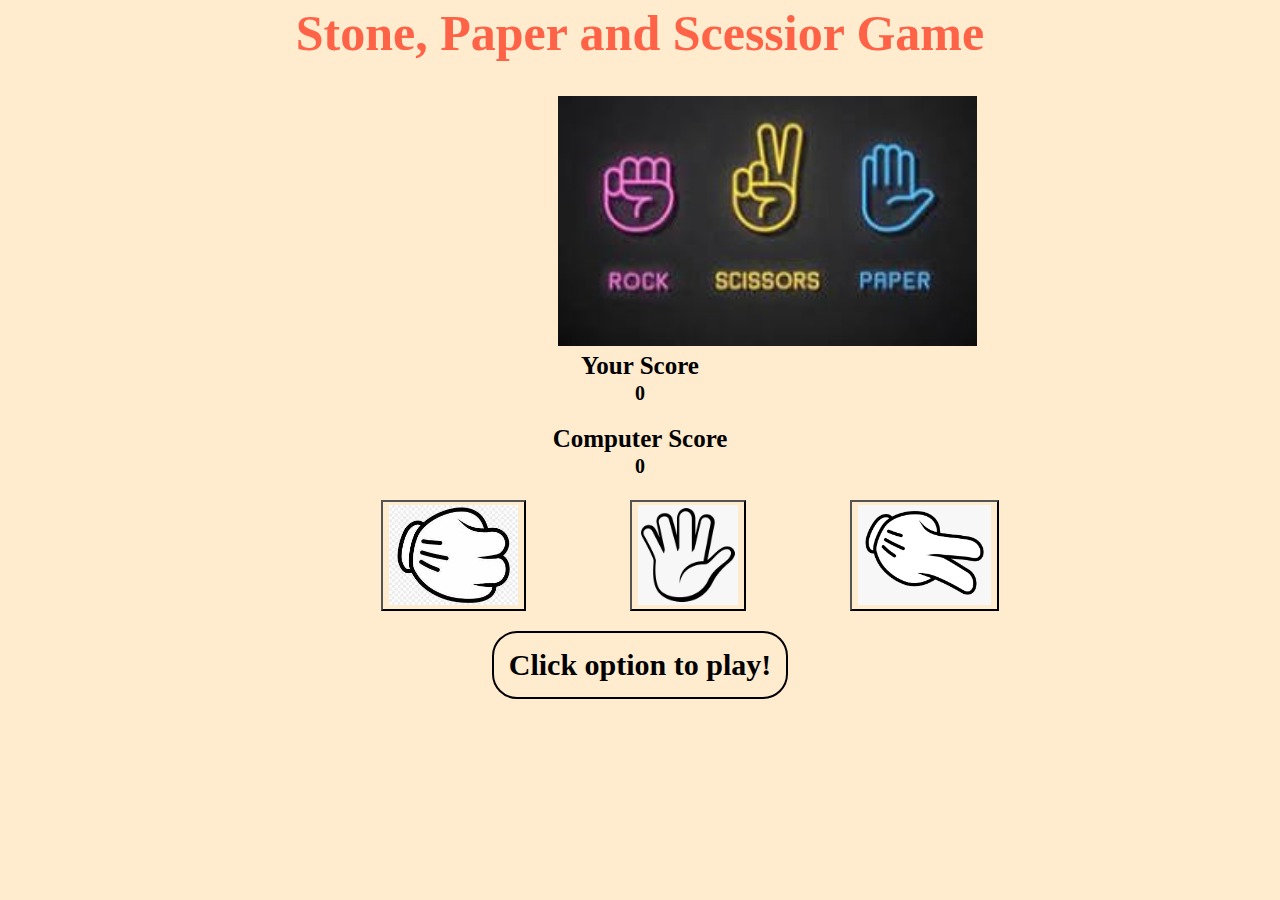
<file: Stone Paper Scessior/index.html>
<!DOCTYPE html>
<html lang="en">
<head>
    <meta charset="UTF-8">
    <meta name="viewport" content="width=device-width, initial-scale=1.0">
    <title>JS Game</title>
    <link rel="stylesheet" href="style.css">
</head>
<body>
    <h1 id="heading">Stone, Paper and Scessior Game</h1>

    <div>
        <img id="gameimg" src="s.p.s img.jpeg" alt="">
    </div>

    <div id="scoreboard">
        <p class="score">Your Score<p id="userscore" style="font-weight: bolder; font-size: 20px;">0</p></p>
        <p class="score">Computer Score<p id="comscore" style="font-weight: bolder; font-size: 20px;">0</p></p>
       
    <div id="container">
        <button class="choice"><img class="option"  id="stone"  src="stone.img" alt="img" height="100px"></button>
        <button class="choice"><img class="option"  id="paper"  src="paper.img" alt="img" height="100px"></button>
        <button class="choice"><img class="option"  id="scessior"  src="scessior.img" alt="img" height="100px"></button>
    </div>
    <p id="result">Click option to play!</p>
    <script src="JavaScript.js"></script>
</body>
</html>
</file>
<file: Stone Paper Scessior/style.css>
*{
    margin-top: 2px;
    background-color: blanchedalmond;
  
}

#heading{
    text-align: center;
    font-size: 50px;
    color: tomato;
}

#gameimg{
    text-align: center;
    margin-top: 0px;
    margin-left:550px;
    height: 250px; 
}

.choice{
    margin-left: 100px;
    
}
.choice:hover{
    background-color:red;
    opacity: 0.3;
    cursor:pointer;
}
#scoreboard{
    text-align: center;
    margin-top: 2px;
}
.score{
    font-size: 25px;
    margin: 0px;
    font-weight: bolder;
    display: inline-block;
}
#result{
    padding: 15px;
    margin-top: 20px;
    display: inline-block;
    font-size: 30px;
    font-weight: bolder;
    border-radius: 25px;
    border: 2px solid black;
}
</file>
